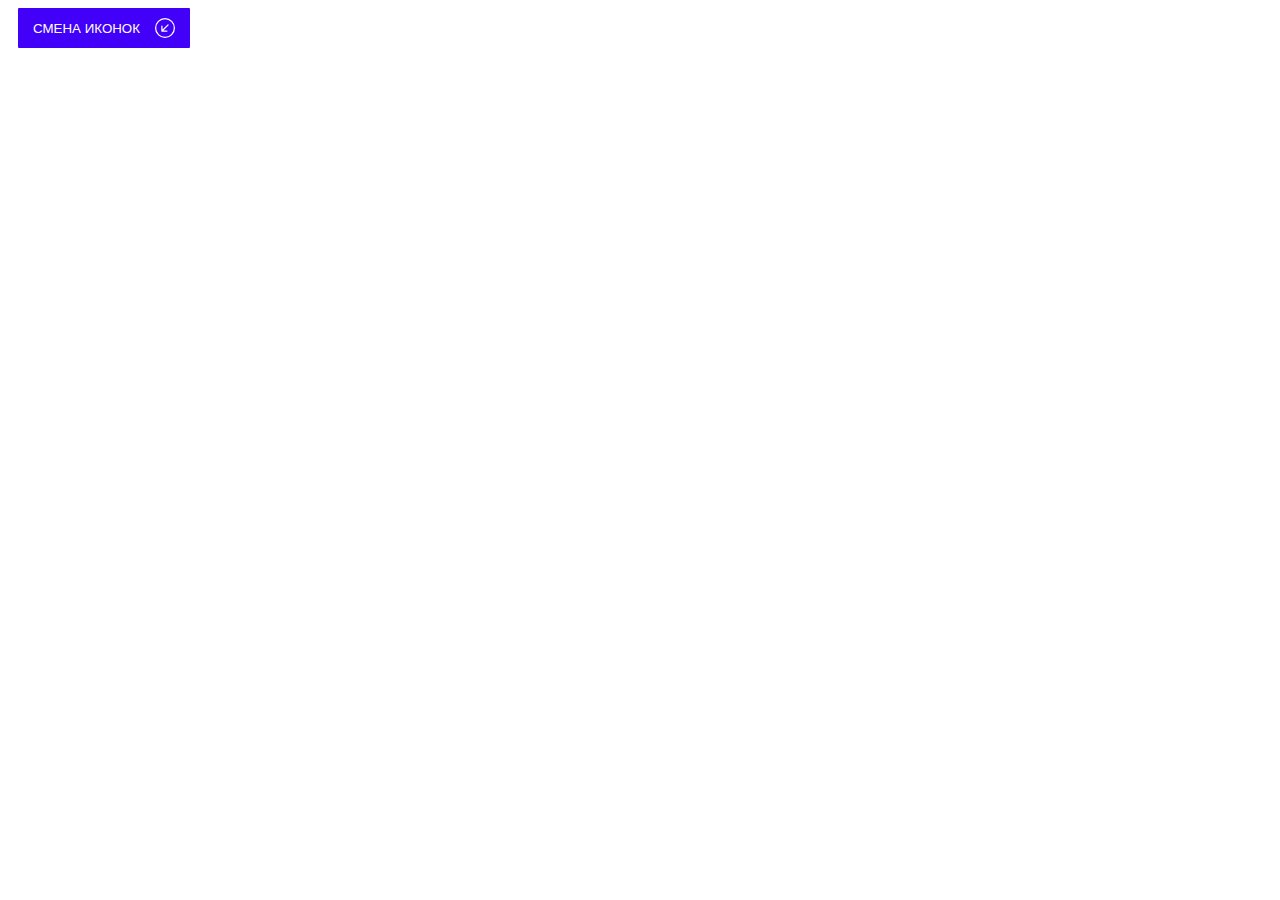
<file: index.html>
<!DOCTYPE html>
<html lang="en">
<head>
    <meta charset="UTF-8">
    <meta http-equiv="X-UA-Compatible" content="IE=edge">
    <meta name="viewport" content="width=device-width, initial-scale=1.0">
    <style>
.btn {
      padding: 0;
      background-color: transparent;
      border: none;
      outline: none;
      -webkit-tap-highlight-color: transparent;
      box-shadow: none;
      cursor: pointer;
      display: flex;
      margin: 5px 10px;
      padding: 10px 15px;
      border-radius: 1px;
      line-height: 15px;
      text-transform: uppercase;
      color: white;
      background: #4200f8;
      transition: 0.3s;
      display: flex;
        align-items: center
    }
    
    .btn:hover {
      box-shadow: 0px 2px 8px 2px rgba(141, 150, 178, .3);
      transform: scale(1.05);
    }
    
    .btn_text {
      margin-right: 15px;
    }
    
    .btn_icon1 {
      width: 20px;
      height: 20px;
      font-size: 20px;
    }
 

    
    </style>
    <title>Document</title>
</head>
<body>
    <button class="btn j-btn-test">
        <div class="btn_text">Смена иконок</div>
        <div class="btn_icon1">

          <svg xmlns="http://www.w3.org/2000/svg" width="20" height="20" fill="currentColor" class="bi bi-arrow-down-left-circle" viewBox="0 0 16 16">
            <path fill-rule="evenodd" id="iconPath" d="M8 15A7 7 0 1 0 8 1a7 7 0 0 0 0 14zm0 1A8 8 0 1 0 8 0a8 8 0 0 0 0 16zM10.828 5.172a.5.5 0 0 0-.707 0L6.025 9.268V6.5a.5.5 0 0 0-1 0v3.975a.5.5 0 0 0 .5.5H9.5a.5.5 0 0 0 0-1H6.732l4.096-4.096a.5.5 0 0 0 0-.707z"/>
          </svg>

        </div>
      </button>

    <script src="task2.js"></script>
</body>
</html>
</file>
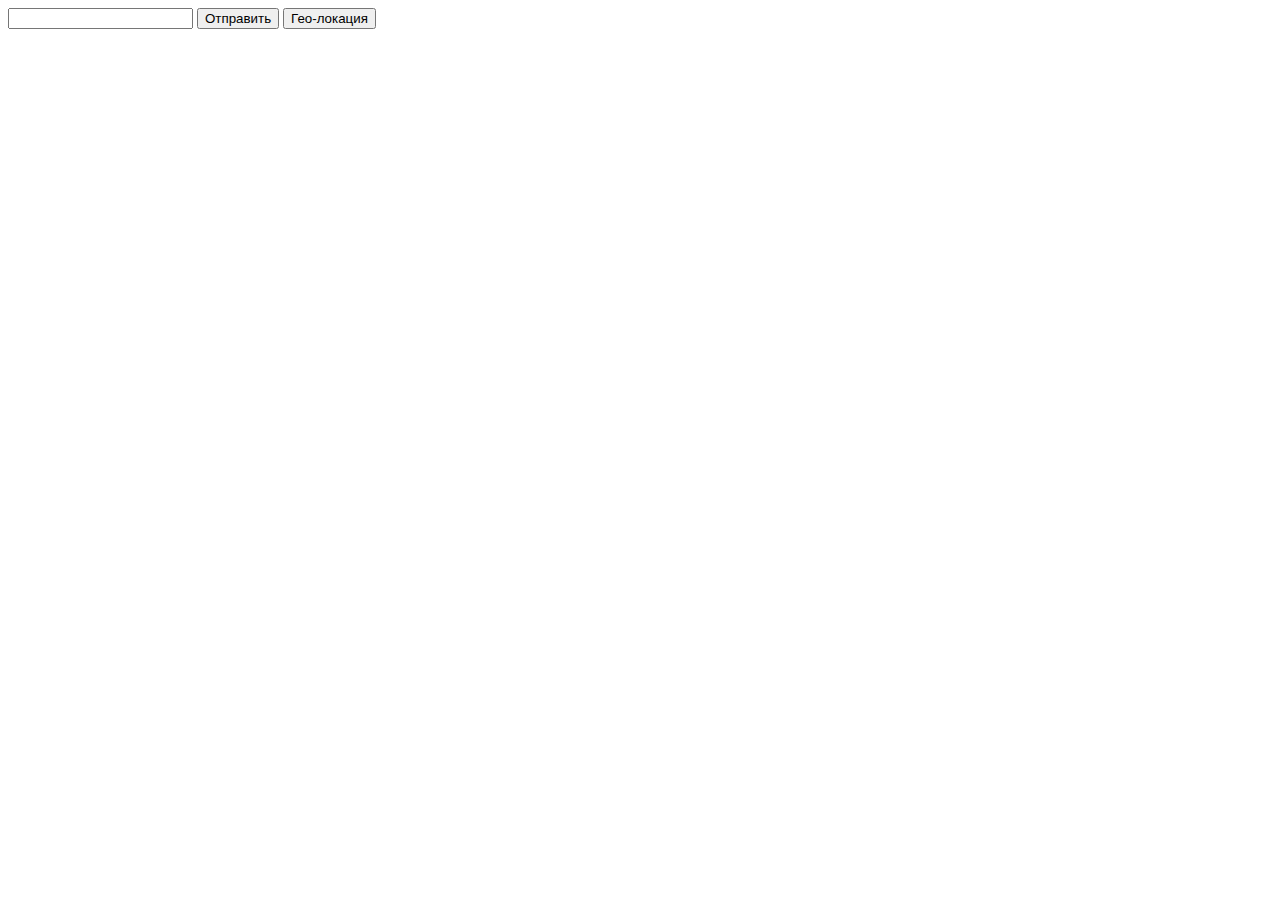
<file: task3/index.html>
<!DOCTYPE html>
<html lang="en">
<head>
    <meta charset="UTF-8">
    <link rel="stylesheet" href="style.css">
    <meta http-equiv="X-UA-Compatible" content="IE=edge">
    <meta name="viewport" content="width=device-width, initial-scale=1.0">
    <title>Document</title>
</head>
<body> 
    <div class="chat">
      <div class="input-field">
        <input class="text-msg">
        <button class="send-msg-btn">Отправить</button>
        <button class="geo-data-btn">Гео-локация</button>
      </div>
      <div class="chat-field">
      </div>
    </div>
    <script src="task3.js"></script>
</body>
</html>
</file>
<file: task3/style.css>
.client-msg {
    padding-left: 200px;
}
</file>
